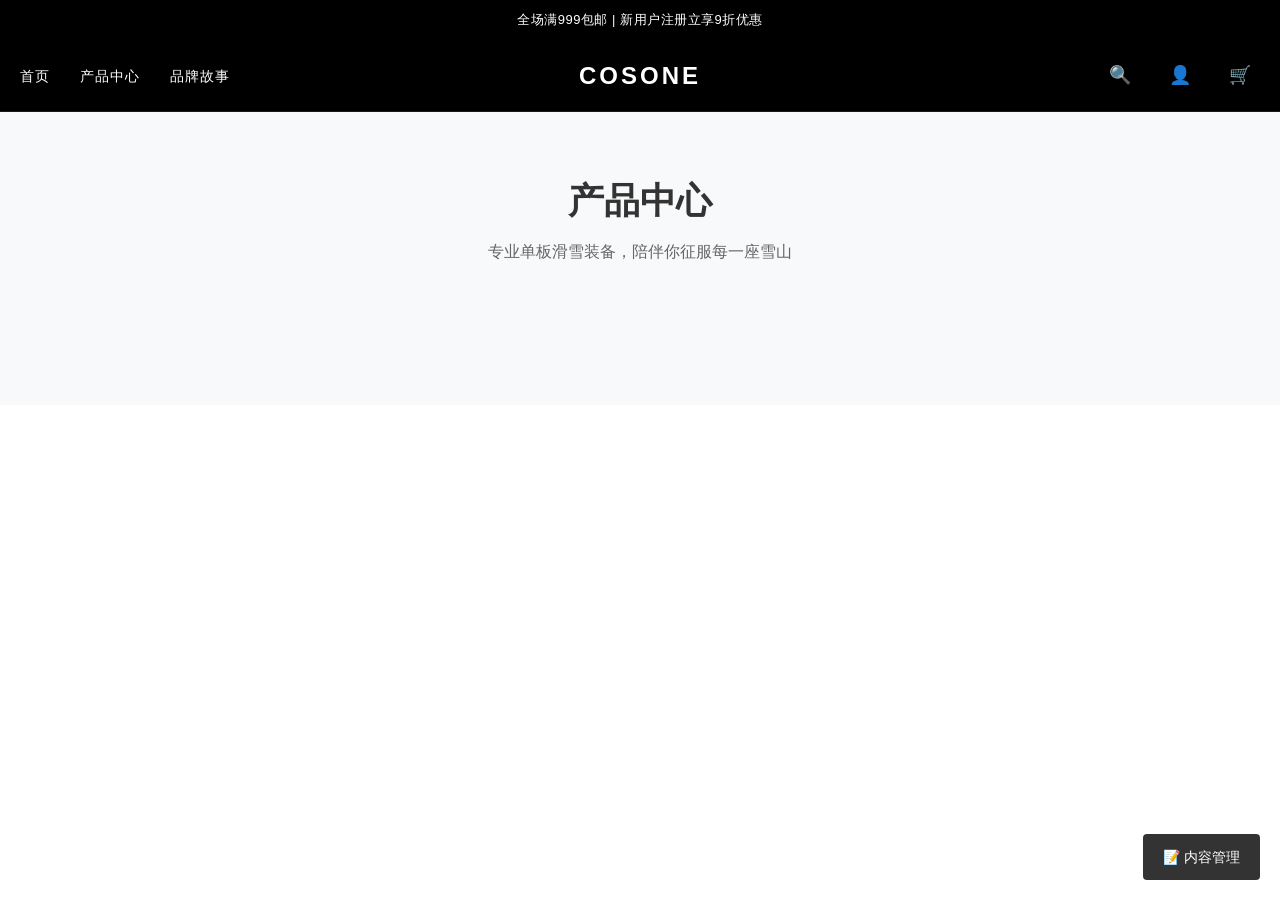
<file: products.html>
<!DOCTYPE html>
<html lang="zh-CN">
<head>
    <meta charset="UTF-8">
    <meta name="viewport" content="width=device-width, initial-scale=1.0">
    <title>产品中心 - COSONE</title>
    <link rel="stylesheet" href="css/style.css">
    <style>
        .products-section { padding: 60px 0; background: #f8f9fa; }
        .products-header { text-align: center; margin-bottom: 40px; }
        .products-header h1 { font-size: 36px; margin-bottom: 10px; }
        .products-header p { color: #666; }
        
        .filter-bar {
            display: flex;
            justify-content: center;
            gap: 15px;
            margin-bottom: 40px;
            flex-wrap: wrap;
        }
        .filter-btn {
            padding: 10px 25px;
            border: 2px solid #333;
            background: #fff;
            cursor: pointer;
            font-size: 14px;
            transition: all 0.3s;
        }
        .filter-btn:hover, .filter-btn.active {
            background: #333;
            color: #fff;
        }
        
        .products-grid {
            display: grid;
            grid-template-columns: repeat(auto-fill, minmax(280px, 1fr));
            gap: 30px;
            max-width: 1200px;
            margin: 0 auto;
            padding: 0 20px;
        }
        .product-card {
            background: #fff;
            border-radius: 8px;
            overflow: hidden;
            box-shadow: 0 2px 10px rgba(0,0,0,0.1);
            transition: transform 0.3s, box-shadow 0.3s;
        }
        .product-card:hover {
            transform: translateY(-5px);
            box-shadow: 0 5px 20px rgba(0,0,0,0.15);
        }
        .product-image {
            width: 100%;
            height: 250px;
            object-fit: cover;
            background: #f0f0f0;
        }
        .product-info { padding: 20px; }
        .product-category {
            color: #999;
            font-size: 12px;
            text-transform: uppercase;
            margin-bottom: 5px;
        }
        .product-title {
            font-size: 18px;
            font-weight: 600;
            margin-bottom: 10px;
        }
        .product-desc {
            color: #666;
            font-size: 14px;
            margin-bottom: 15px;
            line-height: 1.5;
        }
        .product-footer {
            display: flex;
            justify-content: space-between;
            align-items: center;
        }
        .product-price {
            font-size: 20px;
            font-weight: 700;
            color: #e74c3c;
        }
        .product-price::before { content: "¥"; font-size: 14px; }
        .add-cart-btn {
            padding: 8px 20px;
            background: #333;
            color: #fff;
            border: none;
            cursor: pointer;
            font-size: 14px;
            transition: background 0.3s;
        }
        .add-cart-btn:hover { background: #555; }
        
        .no-products {
            text-align: center;
            padding: 60px;
            color: #999;
            grid-column: 1 / -1;
        }
        
        /* 管理入口 */
        .admin-link {
            position: fixed;
            bottom: 20px;
            right: 20px;
            padding: 12px 20px;
            background: #333;
            color: #fff;
            text-decoration: none;
            border-radius: 4px;
            font-size: 14px;
            z-index: 1000;
        }
    </style>
</head>
<body>
    <!-- 顶部公告栏 -->
    <div class="announcement-bar">
        <p>全场满999包邮 | 新用户注册立享9折优惠</p>
    </div>

    <!-- 导航栏 -->
    <header class="header">
        <div class="container">
            <nav class="nav">
                <ul class="nav-menu left">
                    <li><a href="index.html">首页</a></li>
                    <li><a href="products.html" class="active">产品中心</a></li>
                    <li><a href="#">品牌故事</a></li>
                </ul>
                <a href="index.html" class="logo">
                    <span class="logo-text">COSONE</span>
                </a>
                <ul class="nav-menu right">
                    <li><a href="#" class="icon-link"><span class="icon">🔍</span></a></li>
                    <li><a href="#" class="icon-link"><span class="icon">👤</span></a></li>
                    <li><a href="#" class="icon-link"><span class="icon">🛒</span></a></li>
                </ul>
            </nav>
        </div>
    </header>

    <!-- 产品区域 -->
    <section class="products-section">
        <div class="products-header">
            <h1>产品中心</h1>
            <p>专业单板滑雪装备，陪伴你征服每一座雪山</p>
        </div>
        
        <!-- 分类筛选 -->
        <div class="filter-bar" id="filterBar">
            <!-- 分类按钮由JS动态生成 -->
        </div>
        
        <!-- 产品网格 -->
        <div class="products-grid" id="productsGrid">
            <!-- 产品卡片由JS动态生成 -->
        </div>
    </section>

    <!-- 管理入口 -->
    <a href="admin/" class="admin-link" target="_blank">📝 内容管理</a>

    <script>
        // 产品数据
        let productsData = [];
        let categories = ["全部"];
        let currentFilter = "全部";
        
        // 加载产品数据
        async function loadProducts() {
            try {
                const response = await fetch('data/products.json');
                const data = await response.json();
                productsData = data.products;
                categories = data.categories || ["全部", "滑雪板", "滑雪服", "滑雪配件", "护具"];
                initFilter();
                renderProducts();
            } catch (error) {
                console.error('加载产品失败:', error);
                document.getElementById('productsGrid').innerHTML = '
                    <div class="no-products">加载失败，请刷新重试</div>
                ';
            }
        }
        
        // 初始化分类筛选
        function initFilter() {
            const filterBar = document.getElementById('filterBar');
            filterBar.innerHTML = categories.map(cat => `
                <button class="filter-btn ${cat === '全部' ? 'active' : ''}" data-category="${cat}">
                    ${cat}
                </button>
            `).join('');
            
            // 绑定点击事件
            filterBar.querySelectorAll('.filter-btn').forEach(btn => {
                btn.addEventListener('click', () => {
                    filterBar.querySelectorAll('.filter-btn').forEach(b => b.classList.remove('active'));
                    btn.classList.add('active');
                    currentFilter = btn.dataset.category;
                    renderProducts();
                });
            });
        }
        
        // 渲染产品
        function renderProducts() {
            const grid = document.getElementById('productsGrid');
            const filtered = currentFilter === '全部' 
                ? productsData 
                : productsData.filter(p => p.category === currentFilter);
            
            if (filtered.length === 0) {
                grid.innerHTML = '<div class="no-products">该分类暂无产品</div>';
                return;
            }
            
            grid.innerHTML = filtered.map(product => `
                <div class="product-card" data-category="${product.category}">
                    <img src="${product.image}" alt="${product.title}" class="product-image" 
                         onerror="this.src='https://via.placeholder.com/300x250?text=COSONE'">
                    <div class="product-info">
                        <div class="product-category">${product.category}</div>
                        <h3 class="product-title">${product.title}</h3>
                        <p class="product-desc">${product.description}</p>
                        <div class="product-footer">
                            <span class="product-price">${product.price}</span>
                            <button class="add-cart-btn">加入购物车</button>
                        </div>
                    </div>
                </div>
            `).join('');
        }
        
        // 初始化
        loadProducts();
    </script>
</body>
</html>
</file>
<file: css/style.css>
/* ========================================
   COSONE Website Styles
   Reference: Burton.com style
   ======================================== */

/* Reset & Base */
*, *::before, *::after {
    margin: 0;
    padding: 0;
    box-sizing: border-box;
}

:root {
    --color-primary: #000000;
    --color-secondary: #1a1a1a;
    --color-accent: #ff6b00;
    --color-text: #333333;
    --color-text-light: #666666;
    --color-white: #ffffff;
    --color-gray: #f5f5f5;
    --color-border: #e0e0e0;
    
    --font-main: 'Inter', -apple-system, BlinkMacSystemFont, 'Segoe UI', sans-serif;
    
    --transition: all 0.3s ease;
    --shadow: 0 4px 20px rgba(0,0,0,0.1);
}

html {
    scroll-behavior: smooth;
}

body {
    font-family: var(--font-main);
    font-size: 16px;
    line-height: 1.6;
    color: var(--color-text);
    background-color: var(--color-white);
    overflow-x: hidden;
}

a {
    text-decoration: none;
    color: inherit;
    transition: var(--transition);
}

ul {
    list-style: none;
}

img {
    max-width: 100%;
    height: auto;
    display: block;
}

button {
    cursor: pointer;
    border: none;
    background: none;
    font-family: inherit;
}

.container {
    max-width: 1400px;
    margin: 0 auto;
    padding: 0 20px;
}

/* ========================================
   Announcement Bar
   ======================================== */
.announcement-bar {
    background-color: var(--color-primary);
    color: var(--color-white);
    text-align: center;
    padding: 10px;
    font-size: 13px;
    font-weight: 500;
    letter-spacing: 0.5px;
}

/* ========================================
   Header & Navigation
   ======================================== */
.header {
    background-color: var(--color-primary);
    position: sticky;
    top: 0;
    z-index: 1000;
    border-bottom: 1px solid rgba(255,255,255,0.1);
}

.nav {
    display: flex;
    align-items: center;
    justify-content: space-between;
    height: 70px;
    position: relative;
}

.nav-menu {
    display: flex;
    align-items: center;
    gap: 30px;
}

.nav-menu.left {
    flex: 1;
}

.nav-menu.right {
    gap: 20px;
}

.nav-menu a {
    color: var(--color-white);
    font-size: 14px;
    font-weight: 500;
    text-transform: uppercase;
    letter-spacing: 1px;
    padding: 5px 0;
    position: relative;
}

.nav-menu a::after {
    content: '';
    position: absolute;
    bottom: 0;
    left: 0;
    width: 0;
    height: 2px;
    background-color: var(--color-accent);
    transition: var(--transition);
}

.nav-menu a:hover::after {
    width: 100%;
}

.logo {
    position: absolute;
    left: 50%;
    transform: translateX(-50%);
}

.logo-text {
    color: var(--color-white);
    font-size: 24px;
    font-weight: 900;
    letter-spacing: 3px;
}

.icon-link {
    display: flex;
    align-items: center;
    justify-content: center;
    width: 40px;
    height: 40px;
}

.icon {
    font-size: 18px;
}

.cart {
    position: relative;
}

.cart-count {
    position: absolute;
    top: -5px;
    right: -5px;
    background-color: var(--color-accent);
    color: var(--color-white);
    font-size: 11px;
    font-weight: 600;
    width: 18px;
    height: 18px;
    border-radius: 50%;
    display: flex;
    align-items: center;
    justify-content: center;
}

/* Mega Menu */
.has-dropdown {
    position: relative;
}

.mega-menu {
    position: absolute;
    top: 100%;
    left: 0;
    background-color: var(--color-white);
    min-width: 600px;
    padding: 30px;
    opacity: 0;
    visibility: hidden;
    transform: translateY(10px);
    transition: var(--transition);
    box-shadow: var(--shadow);
}

.has-dropdown:hover .mega-menu {
    opacity: 1;
    visibility: visible;
    transform: translateY(0);
}

.mega-menu-content {
    display: flex;
    gap: 40px;
}

.menu-column h4 {
    font-size: 14px;
    font-weight: 700;
    text-transform: uppercase;
    letter-spacing: 1px;
    margin-bottom: 15px;
    color: var(--color-primary);
}

.menu-column a {
    display: block;
    color: var(--color-text-light);
    font-size: 14px;
    padding: 8px 0;
    text-transform: none;
    letter-spacing: 0;
}

.menu-column a:hover {
    color: var(--color-accent);
}

/* Mobile Menu Button */
.mobile-menu-btn {
    display: none;
    flex-direction: column;
    gap: 5px;
    padding: 10px;
}

.mobile-menu-btn span {
    width: 25px;
    height: 2px;
    background-color: var(--color-white);
}

/* ========================================
   Hero Section
   ======================================== */
.hero {
    position: relative;
    height: 100vh;
    min-height: 700px;
    overflow: hidden;
}

.hero-slider {
    position: relative;
    height: 100%;
}

.hero-slide {
    position: absolute;
    top: 0;
    left: 0;
    width: 100%;
    height: 100%;
    opacity: 0;
    transition: opacity 1s ease;
}

.hero-slide.active {
    opacity: 1;
}

.hero-image {
    position: absolute;
    top: 0;
    left: 0;
    width: 100%;
    height: 100%;
    background-size: cover;
    background-position: center;
}

.hero-overlay {
    position: absolute;
    top: 0;
    left: 0;
    width: 100%;
    height: 100%;
    background: linear-gradient(to bottom, rgba(0,0,0,0.3), rgba(0,0,0,0.5));
}

.hero-content {
    position: absolute;
    bottom: 20%;
    left: 50%;
    transform: translateX(-50%);
    text-align: center;
    color: var(--color-white);
    z-index: 10;
}

.hero-title {
    font-size: clamp(36px, 8vw, 72px);
    font-weight: 900;
    letter-spacing: 4px;
    text-transform: uppercase;
    margin-bottom: 20px;
    text-shadow: 0 2px 20px rgba(0,0,0,0.5);
}

.hero-subtitle {
    font-size: clamp(16px, 2.5vw, 24px);
    font-weight: 300;
    letter-spacing: 8px;
    text-transform: uppercase;
    margin-bottom: 40px;
}

.hero-scroll {
    position: absolute;
    bottom: 40px;
    left: 50%;
    transform: translateX(-50%);
    text-align: center;
    color: var(--color-white);
    z-index: 10;
}

.hero-scroll span {
    font-size: 12px;
    text-transform: uppercase;
    letter-spacing: 2px;
    display: block;
    margin-bottom: 10px;
}

.scroll-line {
    width: 1px;
    height: 60px;
    background: linear-gradient(to bottom, var(--color-white), transparent);
    margin: 0 auto;
    animation: scrollPulse 2s infinite;
}

@keyframes scrollPulse {
    0%, 100% { opacity: 1; transform: scaleY(1); }
    50% { opacity: 0.5; transform: scaleY(0.8); }
}

/* ========================================
   Buttons
   ======================================== */
.btn {
    display: inline-flex;
    align-items: center;
    justify-content: center;
    padding: 15px 40px;
    font-size: 14px;
    font-weight: 600;
    text-transform: uppercase;
    letter-spacing: 2px;
    transition: var(--transition);
    cursor: pointer;
    border: none;
}

.btn-primary {
    background-color: var(--color-white);
    color: var(--color-primary);
}

.btn-primary:hover {
    background-color: var(--color-accent);
    color: var(--color-white);
}

.btn-outline {
    background-color: transparent;
    color: var(--color-white);
    border: 2px solid var(--color-white);
}

.btn-outline:hover {
    background-color: var(--color-white);
    color: var(--color-primary);
}

.btn-link {
    font-size: 14px;
    font-weight: 600;
    text-transform: uppercase;
    letter-spacing: 1px;
    display: inline-flex;
    align-items: center;
    gap: 8px;
}

.btn-link:hover {
    color: var(--color-accent);
}

/* ========================================
   Section Styles
   ======================================== */
section {
    padding: 100px 0;
}

.section-title {
    font-size: clamp(28px, 4vw, 40px);
    font-weight: 900;
    text-transform: uppercase;
    letter-spacing: 3px;
    text-align: center;
    margin-bottom: 60px;
}

.section-header {
    display: flex;
    align-items: center;
    justify-content: space-between;
    margin-bottom: 60px;
}

.section-header .section-title {
    margin-bottom: 0;
    text-align: left;
}

.section-subtitle {
    text-align: center;
    font-size: 18px;
    color: var(--color-text-light);
    margin-top: -40px;
    margin-bottom: 60px;
}

/* ========================================
   Categories Grid
   ======================================== */
.categories {
    background-color: var(--color-gray);
}

.categories-grid {
    display: grid;
    grid-template-columns: repeat(4, 1fr);
    grid-template-rows: repeat(2, 350px);
    gap: 20px;
}

.category-card {
    position: relative;
    overflow: hidden;
    display: flex;
    align-items: flex-end;
    padding: 30px;
}

.category-card.large {
    grid-column: span 2;
    grid-row: span 2;
}

.category-image {
    position: absolute;
    top: 0;
    left: 0;
    width: 100%;
    height: 100%;
    background-size: cover;
    background-position: center;
    transition: transform 0.6s ease;
}

.category-card:hover .category-image {
    transform: scale(1.05);
}

.category-overlay {
    position: absolute;
    top: 0;
    left: 0;
    width: 100%;
    height: 100%;
    background: linear-gradient(to top, rgba(0,0,0,0.8), transparent);
}

.category-content {
    position: relative;
    z-index: 10;
    color: var(--color-white);
}

.category-content h3 {
    font-size: 24px;
    font-weight: 700;
    text-transform: uppercase;
    letter-spacing: 2px;
    margin-bottom: 10px;
}

.category-card.large .category-content h3 {
    font-size: 36px;
}

.category-content p {
    font-size: 14px;
    opacity: 0.8;
    margin-bottom: 20px;
}

/* ========================================
   Featured Products
   ======================================== */
.featured-products {
    background-color: var(--color-white);
}

.products-grid {
    display: grid;
    grid-template-columns: repeat(4, 1fr);
    gap: 30px;
}

.product-card {
    position: relative;
    background-color: var(--color-white);
    transition: var(--transition);
}

.product-card:hover {
    box-shadow: var(--shadow);
}

.product-badge {
    position: absolute;
    top: 15px;
    left: 15px;
    background-color: var(--color-primary);
    color: var(--color-white);
    font-size: 12px;
    font-weight: 600;
    text-transform: uppercase;
    padding: 5px 12px;
    z-index: 10;
}

.product-badge.hot {
    background-color: var(--color-accent);
}

.product-image {
    position: relative;
    aspect-ratio: 1;
    overflow: hidden;
    background-color: var(--color-gray);
}

.product-image img {
    width: 100%;
    height: 100%;
    object-fit: cover;
    transition: transform 0.5s ease;
}

.product-card:hover .product-image img {
    transform: scale(1.05);
}

.product-actions {
    position: absolute;
    bottom: 0;
    left: 0;
    right: 0;
    padding: 20px;
    display: flex;
    gap: 10px;
    opacity: 0;
    transform: translateY(20px);
    transition: var(--transition);
    background: linear-gradient(to top, rgba(0,0,0,0.8), transparent);
}

.product-card:hover .product-actions {
    opacity: 1;
    transform: translateY(0);
}

.btn-quickview {
    flex: 1;
    background-color: var(--color-white);
    color: var(--color-primary);
    padding: 12px;
    font-size: 13px;
    font-weight: 600;
    text-transform: uppercase;
    letter-spacing: 1px;
}

.btn-quickview:hover {
    background-color: var(--color-accent);
    color: var(--color-white);
}

.btn-wishlist {
    width: 42px;
    height: 42px;
    background-color: transparent;
    color: var(--color-white);
    font-size: 18px;
    border: 1px solid rgba(255,255,255,0.3);
}

.btn-wishlist:hover {
    background-color: var(--color-white);
    color: var(--color-accent);
}

.product-info {
    padding: 20px;
}

.product-name {
    font-size: 16px;
    font-weight: 600;
    margin-bottom: 5px;
}

.product-desc {
    font-size: 13px;
    color: var(--color-text-light);
    margin-bottom: 10px;
}

.product-price {
    font-size: 18px;
    font-weight: 700;
}

/* ========================================
   Brand Story
   ======================================== */
.brand-story {
    position: relative;
    min-height: 600px;
    display: flex;
    align-items: center;
    padding: 0;
}

.brand-story-image {
    position: absolute;
    top: 0;
    left: 0;
    width: 100%;
    height: 100%;
    background-size: cover;
    background-position: center;
    background-attachment: fixed;
}

.brand-overlay {
    position: absolute;
    top: 0;
    left: 0;
    width: 100%;
    height: 100%;
    background: rgba(0,0,0,0.6);
}

.brand-content {
    position: relative;
    z-index: 10;
    max-width: 700px;
    margin: 0 auto;
    text-align: center;
    color: var(--color-white);
    padding: 100px 20px;
}

.brand-label {
    font-size: 12px;
    font-weight: 600;
    text-transform: uppercase;
    letter-spacing: 4px;
    color: var(--color-accent);
    margin-bottom: 20px;
    display: block;
}

.brand-content h2 {
    font-size: clamp(32px, 5vw, 48px);
    font-weight: 900;
    margin-bottom: 30px;
    text-transform: uppercase;
    letter-spacing: 3px;
}

.brand-content p {
    font-size: 16px;
    line-height: 1.8;
    opacity: 0.9;
    margin-bottom: 40px;
}

/* ========================================
   Team Section
   ======================================== */
.team-section {
    background-color: var(--color-gray);
}

.team-grid {
    display: grid;
    grid-template-columns: repeat(3, 1fr);
    gap: 30px;
}

.team-member {
    position: relative;
    overflow: hidden;
}

.member-image {
    aspect-ratio: 3/4;
    background-size: cover;
    background-position: center;
    transition: transform 0.5s ease;
}

.team-member:hover .member-image {
    transform: scale(1.05);
}

.member-info {
    position: absolute;
    bottom: 0;
    left: 0;
    right: 0;
    padding: 30px;
    background: linear-gradient(to top, rgba(0,0,0,0.9), transparent);
    color: var(--color-white);
}

.member-info h3 {
    font-size: 24px;
    font-weight: 700;
    margin-bottom: 5px;
}

.member-info p {
    font-size: 14px;
    opacity: 0.8;
}

/* ========================================
   Features
   ======================================== */
.features {
    background-color: var(--color-primary);
    color: var(--color-white);
    padding: 60px 0;
}

.features-grid {
    display: grid;
    grid-template-columns: repeat(4, 1fr);
    gap: 40px;
    text-align: center;
}

.feature-item {
    padding: 20px;
}

.feature-icon {
    font-size: 36px;
    margin-bottom: 15px;
}

.feature-item h4 {
    font-size: 16px;
    font-weight: 600;
    text-transform: uppercase;
    letter-spacing: 1px;
    margin-bottom: 8px;
}

.feature-item p {
    font-size: 14px;
    opacity: 0.7;
}

/* ========================================
   Newsletter
   ======================================== */
.newsletter {
    background-color: var(--color-gray);
}

.newsletter-content {
    max-width: 600px;
    margin: 0 auto;
    text-align: center;
}

.newsletter-content h2 {
    font-size: 32px;
    font-weight: 900;
    text-transform: uppercase;
    letter-spacing: 2px;
    margin-bottom: 15px;
}

.newsletter-content p {
    color: var(--color-text-light);
    margin-bottom: 30px;
}

.newsletter-form {
    display: flex;
    gap: 10px;
}

.newsletter-form input {
    flex: 1;
    padding: 15px 20px;
    border: 2px solid var(--color-border);
    font-size: 16px;
    transition: var(--transition);
}

.newsletter-form input:focus {
    outline: none;
    border-color: var(--color-primary);
}

.newsletter-form button {
    padding: 15px 40px;
}

/* ========================================
   Footer
   ======================================== */
.footer {
    background-color: var(--color-secondary);
    color: var(--color-white);
    padding: 80px 0 30px;
}

.footer-grid {
    display: grid;
    grid-template-columns: 2fr 1fr 1fr 1fr;
    gap: 60px;
    margin-bottom: 60px;
}

.footer-logo {
    font-size: 28px;
    font-weight: 900;
    letter-spacing: 3px;
    margin-bottom: 20px;
}

.footer-column.brand p {
    opacity: 0.7;
    margin-bottom: 25px;
    line-height: 1.8;
}

.social-links {
    display: flex;
    gap: 20px;
}

.social-links a {
    font-size: 14px;
    opacity: 0.7;
    transition: var(--transition);
}

.social-links a:hover {
    opacity: 1;
    color: var(--color-accent);
}

.footer-column h4 {
    font-size: 14px;
    font-weight: 700;
    text-transform: uppercase;
    letter-spacing: 1px;
    margin-bottom: 25px;
}

.footer-column ul li {
    margin-bottom: 12px;
}

.footer-column ul li a {
    font-size: 14px;
    opacity: 0.7;
    transition: var(--transition);
}

.footer-column ul li a:hover {
    opacity: 1;
    color: var(--color-accent);
}

.footer-bottom {
    padding-top: 30px;
    border-top: 1px solid rgba(255,255,255,0.1);
    text-align: center;
}

.footer-bottom p {
    font-size: 13px;
    opacity: 0.6;
}

.footer-bottom a {
    text-decoration: underline;
}

.footer-bottom a:hover {
    color: var(--color-accent);
}

/* ========================================
   Responsive Styles
   ======================================== */
@media (max-width: 1200px) {
    .products-grid {
        grid-template-columns: repeat(3, 1fr);
    }
    
    .categories-grid {
        grid-template-columns: repeat(2, 1fr);
    }
    
    .category-card.large {
        grid-column: span 2;
        grid-row: span 1;
    }
}

@media (max-width: 992px) {
    .nav-menu.left {
        display: none;
    }
    
    .mobile-menu-btn {
        display: flex;
    }
    
    .logo {
        position: static;
        transform: none;
    }
    
    .categories-grid {
        grid-template-columns: 1fr;
    }
    
    .category-card.large {
        grid-column: span 1;
    }
    
    .products-grid {
        grid-template-columns: repeat(2, 1fr);
    }
    
    .team-grid {
        grid-template-columns: repeat(2, 1fr);
    }
    
    .features-grid {
        grid-template-columns: repeat(2, 1fr);
    }
    
    .footer-grid {
        grid-template-columns: repeat(2, 1fr);
    }
}

@media (max-width: 768px) {
    .hero-content {
        padding: 0 20px;
    }
    
    .products-grid {
        grid-template-columns: 1fr;
    }
    
    .team-grid {
        grid-template-columns: 1fr;
    }
    
    .features-grid {
        grid-template-columns: 1fr;
    }
    
    .footer-grid {
        grid-template-columns: 1fr;
        gap: 40px;
    }
    
    .newsletter-form {
        flex-direction: column;
    }
    
    .section-header {
        flex-direction: column;
        align-items: flex-start;
        gap: 20px;
    }
}
</file>
